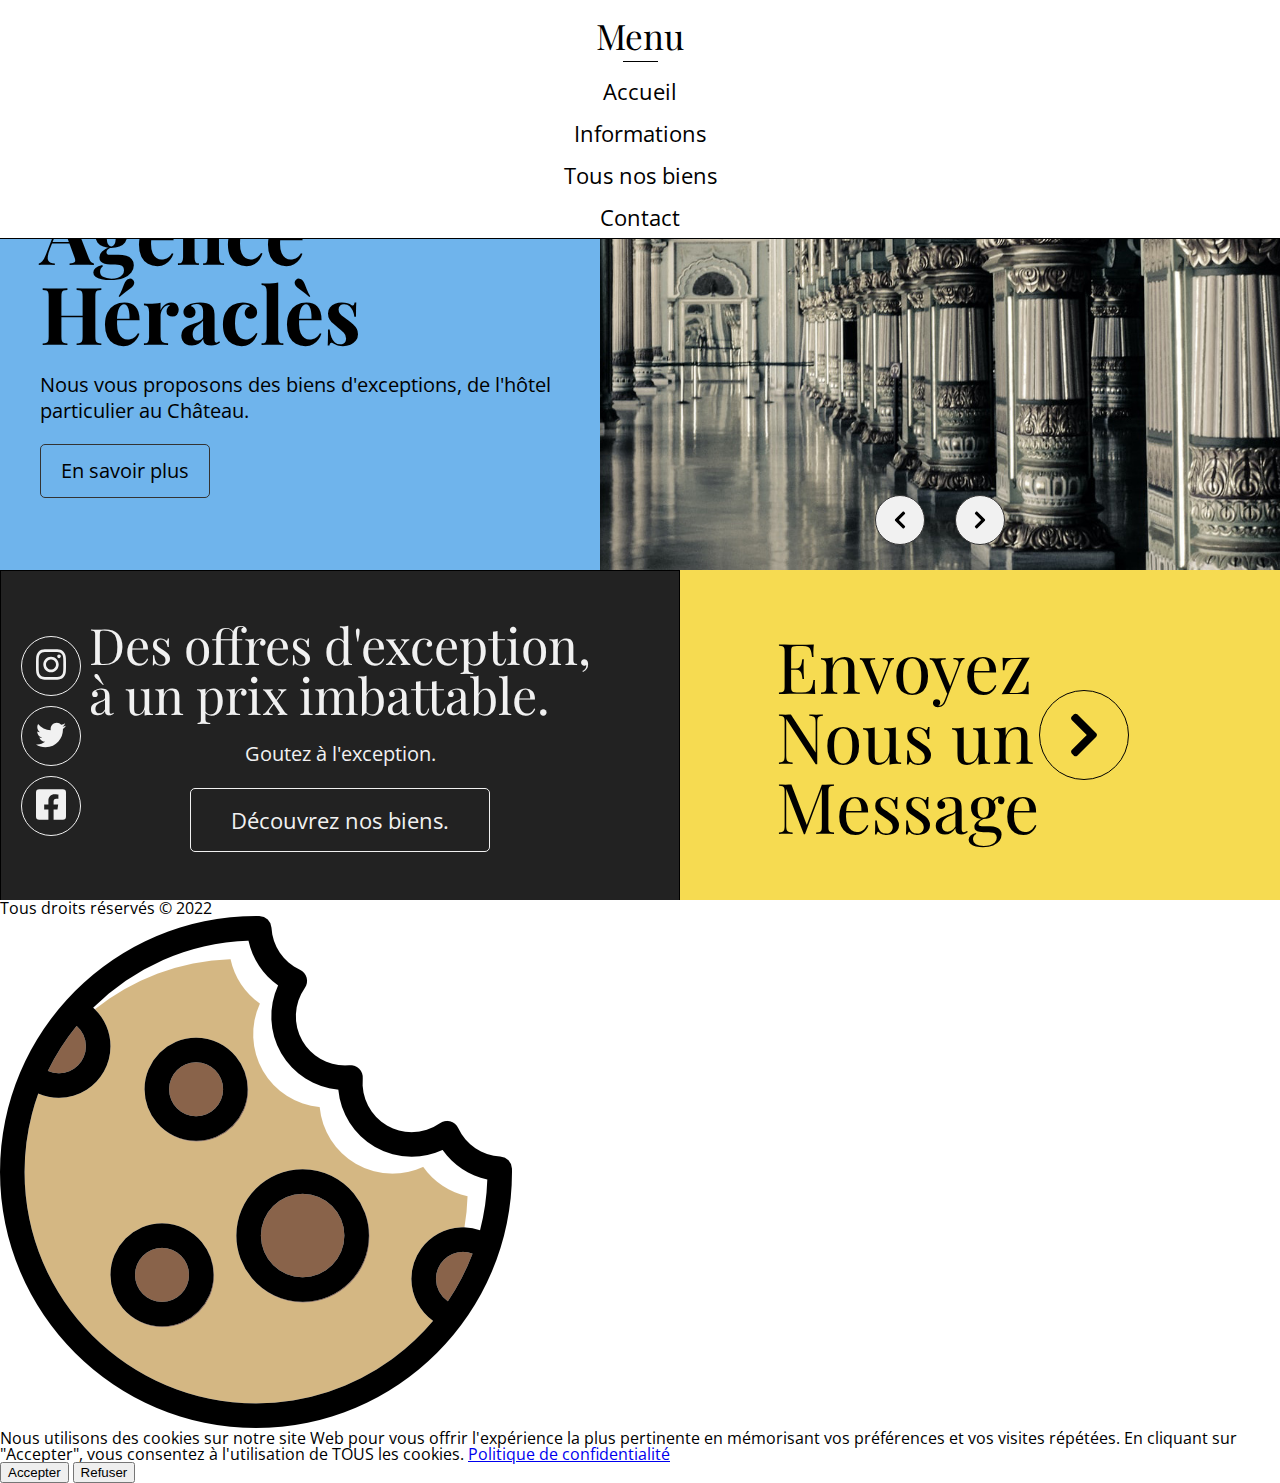
<file: index.html>
<!DOCTYPE html>
<html lang="fr">
    <head>
        <meta charset="UTF-8" />
        <meta name="viewport" content="width=device-width, initial-scale=1.0" />
        <link rel="stylesheet" href="./css/reset.css" />
        <link rel="stylesheet" href="./css/style.css" />
        <script src="./js/app.js" defer></script>
        <title>Mon site immo</title>
        <link
            href="https://fonts.googleapis.com/css2?family=Open+Sans&family=Playfair+Display&display=swap"
            rel="stylesheet"
        />
    </head>
    <body>
        <!-- grid -->
        <div class="grille-accueil">
            <!-- navbar -->
            <nav class="menu">
                <h2 class="title-menu">Menu</h2>
                <ul class="list-menu">
                    <li class="item-nav"><a href="#">Accueil</a></li>
                    <li class="item-nav">
                        <a href="./pages/informations.html">Informations</a>
                    </li>
                    <li class="item-nav">
                        <a href="./pages/portfolio.html">Tous nos biens</a>
                    </li>
                    <li class="item-nav">
                        <a href="./pages/contact.html">Contact</a>
                    </li>
                </ul>
            </nav>
            <!-- presentation -->
            <div class="presentation">
                <img src="./ressources/logo-grec.svg" alt="temple grec" />
                <h1>Agence Héraclès</h1>
                <p>
                    Nous vous proposons des biens d'exceptions, de l'hôtel
                    particulier au Château.
                </p>
                <a href="./pages/informations.html">En savoir plus</a>
            </div>
            <!-- slider -->
            <div class="slider">
                <div class="container-slides">
                    <img src="./img/img1Slide.jpg" class="active" />
                    <img src="./img/img2Slide.jpg" />
                    <img src="./img/img3Slide.jpg" />
                </div>
                <div class="cont-btn">
                    <div class="btn-nav left">
                        <img
                            src="./ressources/chevron-gauche.svg"
                            alt="chevron gauche"
                        />
                    </div>
                    <div class="btn-nav right">
                        <img
                            src="./ressources/chevron-droit.svg"
                            alt="chevron droit"
                        />
                    </div>
                </div>
            </div>
            <!-- choix -->
            <div class="choix">
                <h2 class="choice-title">
                    Des offres d'exception,<br />
                    à un prix imbattable.
                </h2>
                <p>Goutez à l'exception.</p>
                <a href="./pages/portfolio.html" class="go-galery"
                    >Découvrez nos biens.</a
                >

                <div class="cont-medias">
                    <div class="media">
                        <a href="#">
                            <img src="./ressources/instagram.svg" />
                        </a>
                    </div>
                    <div class="media">
                        <a href="#">
                            <img src="./ressources/twitter.svg" />
                        </a>
                    </div>
                    <div class="media">
                        <a href="#">
                            <img src="./ressources/facebook.svg" />
                        </a>
                    </div>
                </div>
            </div>
            <!-- contact -->
            <div class="contact">
                <h3>Envoyez<br />Nous un<br />Message</h3>
                <a href="./pages/contact.html" class="go-contact">
                    <img
                        src="./ressources/chevron-droit.svg"
                        alt="chevron droit"
                    />
                </a>
            </div>
        </div>
        <!-- footer -->
        <footer>Tous droits réservés &copy 2022</footer>
        <!---------------- Cookie Banner -------------->
        <div id="cookieModal">
            <div id="cookieContent">
                <img src="./ressources/cookie.png" alt="icone cookie" />
                <p>
                    <span>
                        Nous utilisons des cookies sur notre site Web pour vous
                        offrir l'expérience la plus pertinente en mémorisant vos
                        préférences et vos visites répétées. En cliquant sur
                        "Accepter", vous consentez à l'utilisation de TOUS les
                        cookies.
                    </span>

                    <a href="https://google.fr" class="my-4"
                        >Politique de confidentialité</a
                    >
                </p>
                <!-- div buttons -->
                <div class="btns">
                    <button type="button" id="acceptCookie">Accepter</button>
                    <button type="button" id="refusedCookie">Refuser</button>
                </div>
            </div>
        </div>
    </body>
</html>
</file>
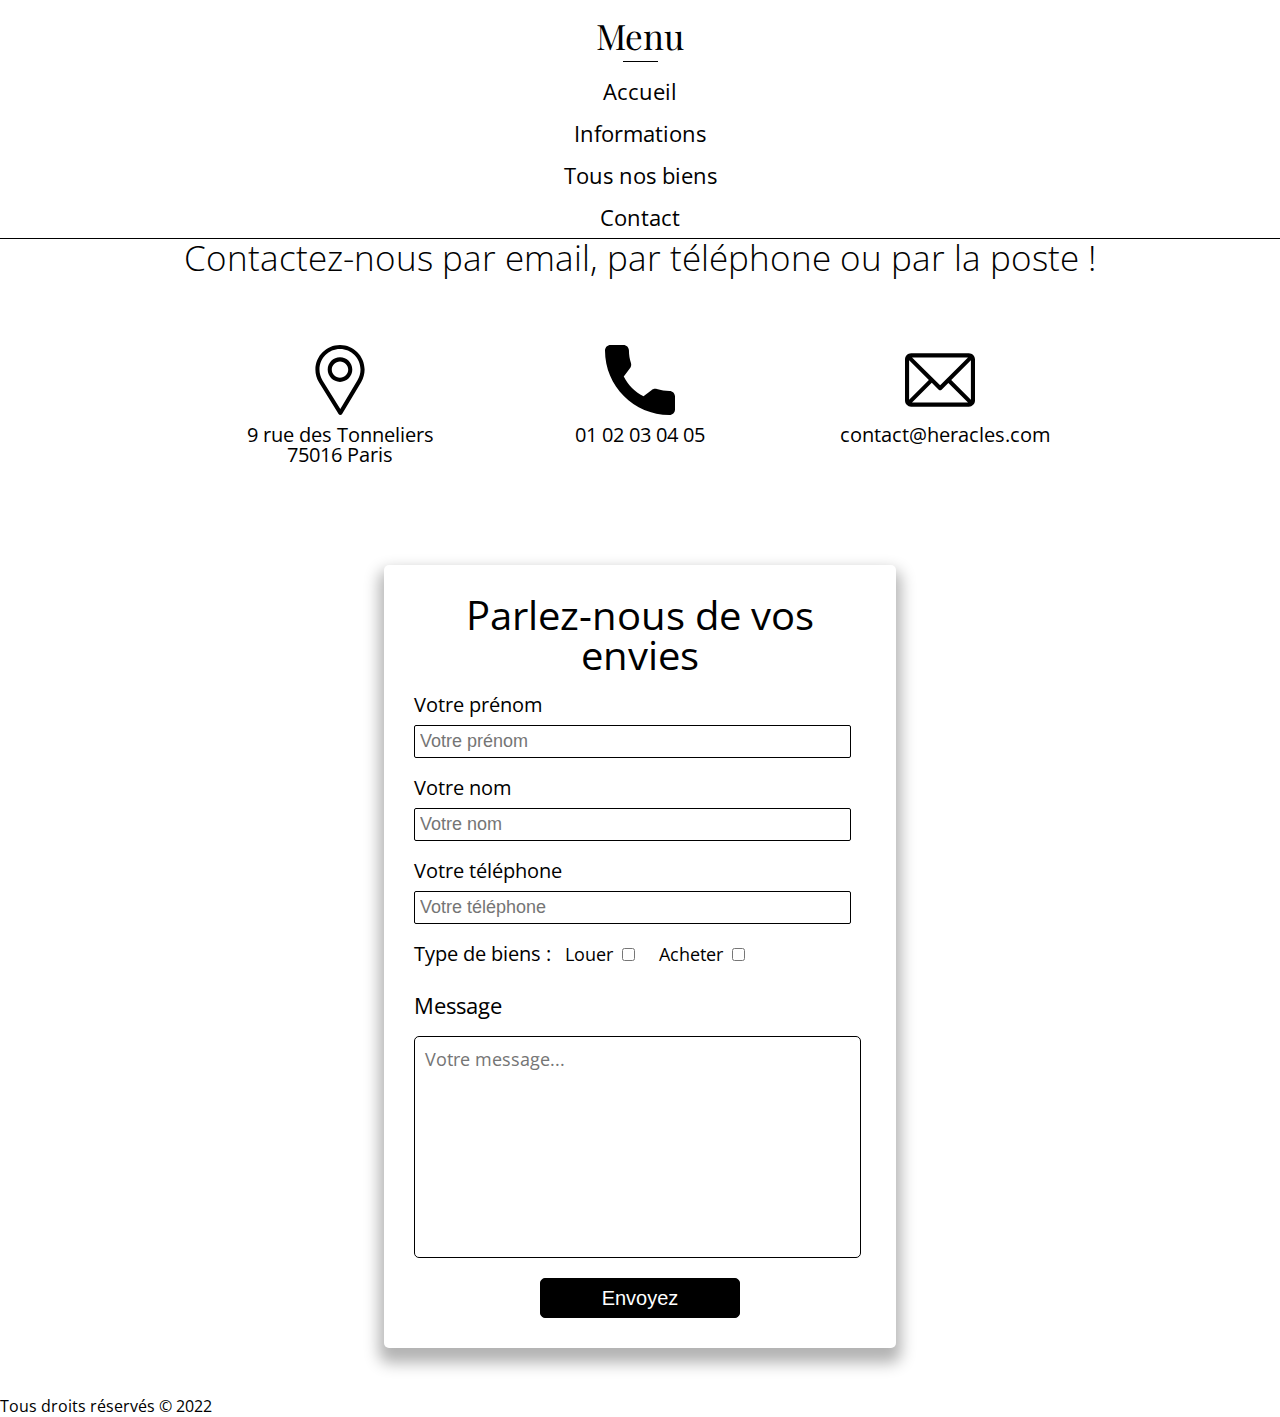
<file: pages/contact.html>
<!DOCTYPE html>
<html lang="fr">
    <head>
        <meta charset="UTF-8" />
        <meta name="viewport" content="width=device-width, initial-scale=1.0" />
        <link rel="stylesheet" href="../css/reset.css" />
        <link rel="stylesheet" href="../css/style.css" />
        <link rel="stylesheet" href="../css/contact.css" />
        <title>Contact</title>
        <link
            href="https://fonts.googleapis.com/css2?family=Open+Sans&family=Playfair+Display&display=swap"
            rel="stylesheet"
        />
    </head>
    <body>
        <!-- navbar -->
        <nav class="menu">
            <h2 class="title-menu">Menu</h2>
            <ul class="list-menu">
                <li class="item-nav">
                    <a href="../index.html">Accueil</a>
                </li>
                <li class="item-nav">
                    <a href="./pages/informations.html">Informations</a>
                </li>
                <li class="item-nav">
                    <a href="./pages/portfolio.html">Tous nos biens</a>
                </li>
                <li class="item-nav">
                    <a href="./pages/contact.html">Contact</a>
                </li>
            </ul>
        </nav>
        <!-- contact -->
        <h1 class="title-contact">Entrons en contact</h1>
        <p class="sub-title-contact">
            Contactez-nous par email, par téléphone ou par la poste !
        </p>
        <div class="three-contacts">
            <div class="box">
                <img src="../ressources/placeholder.svg" alt="" />
                <span>9 rue des Tonneliers 75016 Paris</span>
            </div>
            <div class="box">
                <img src="../ressources/phone-call.svg" alt="" />
                <span>01 02 03 04 05</span>
            </div>
            <div class="box">
                <img src="../ressources/email.svg" alt="" />
                <span>contact@heracles.com</span>
            </div>
        </div>
        <!-- formulaire -->
        <form>
            <h2>Parlez-nous de vos envies</h2>
            <!-- input prenom -->
            <label for="prenom" class="label-input">Votre prénom</label>
            <input
                type="text"
                name="prenom"
                id="prenom"
                placeholder="Votre prénom"
            />
            <!-- input nom -->
            <label for="nom" class="label-input">Votre nom</label>
            <input type="text" name="nom" id="nom" placeholder="Votre nom" />
            <!-- input tel -->
            <label for="tel" class="label-input">Votre téléphone</label>
            <input
                type="number"
                name="tel"
                id="tel"
                placeholder="Votre téléphone"
            />
            <!-- checkbox -->
            <p class="title-check">Type de biens :</p>
            <div class="groupe-check">
                <label for="louer" class="labels-check">Louer</label>
                <input type="checkbox" name="louer" id="louer" />
            </div>
            <div class="groupe-check">
                <label for="acheter" class="labels-check">Acheter</label>
                <input type="checkbox" name="acheter" id="acheter" />
            </div>
            <!-- textarea -->
            <label for="txt">Message</label>
            <textarea
                name="txt"
                id="txt"
                cols="30"
                rows="10"
                placeholder="Votre message..."
            ></textarea>
            <!-- btn -->
            <button type="submit">Envoyez</button>
        </form>
        <!-- footer -->
        <footer>Tous droits réservés &copy 2022</footer>
    </body>
</html>
</file>
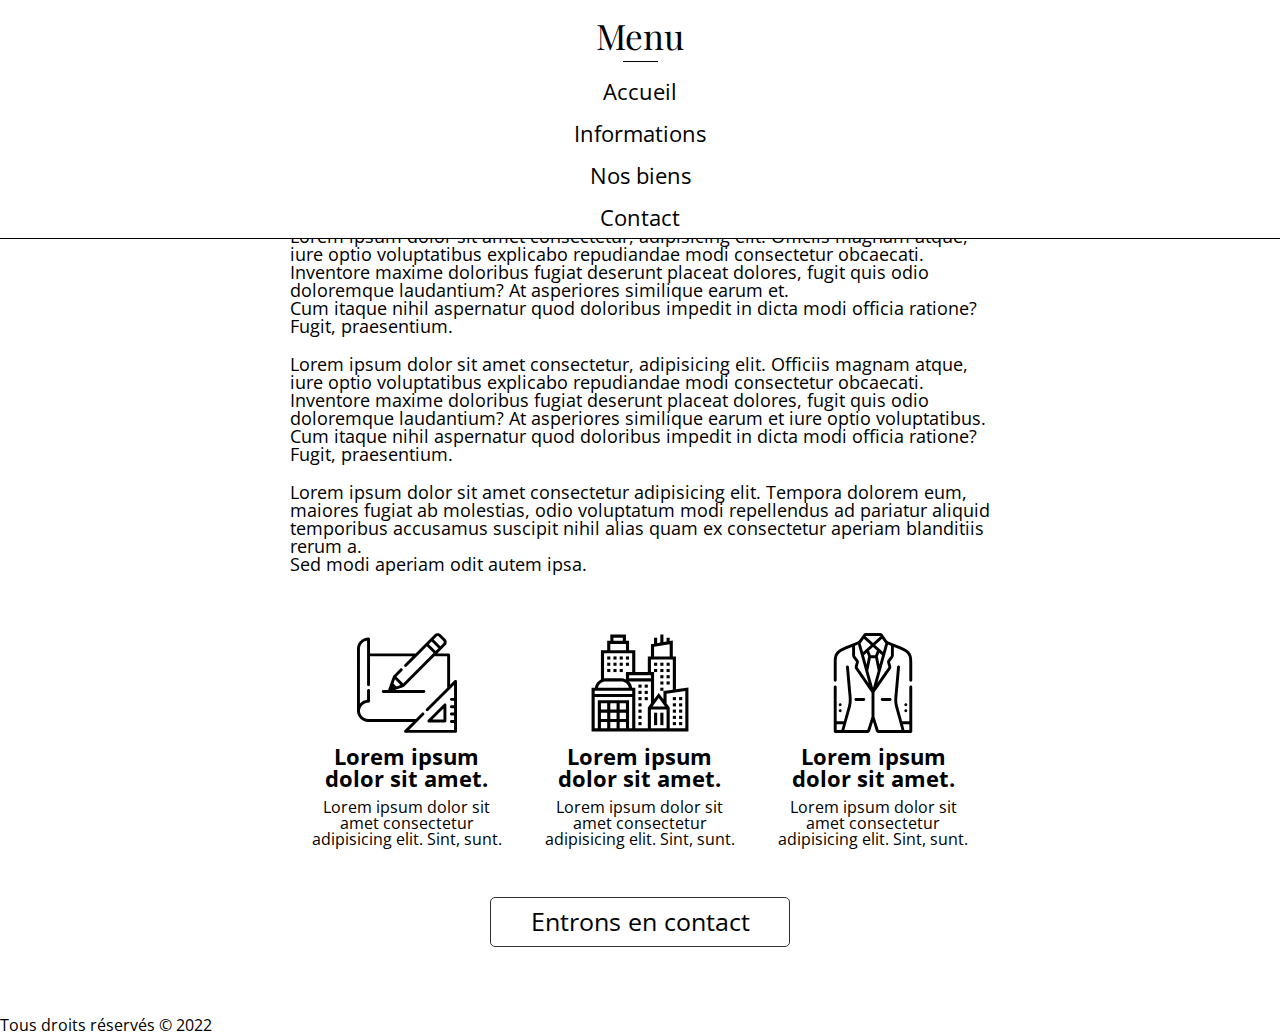
<file: pages/informations.html>
<!DOCTYPE html>
<html lang="fr">
    <head>
        <meta charset="UTF-8" />
        <meta http-equiv="X-UA-Compatible" content="IE=edge" />
        <meta name="viewport" content="width=device-width, initial-scale=1.0" />
        <link rel="preconnect" href="https://fonts.googleapis.com" />
        <link rel="preconnect" href="https://fonts.gstatic.com" crossorigin />
        <link
            href="https://fonts.googleapis.com/css2?family=Open+Sans:wght@400;500;600;700;800&family=Playfair+Display:wght@400;500;600;700;800&display=swap"
            rel="stylesheet"
        />
        <link rel="stylesheet" href="../css/reset.css" />
        <link rel="stylesheet" href="../css/style.css" />
        <link rel="stylesheet" href="../css/informations.css" />
        <script src="../js/app.js" defer></script>
        <title>Informations</title>
    </head>
    <body>
        <!-- navbar -->
        <nav class="menu">
            <h2 class="title-menu">Menu</h2>
            <ul class="list-menu">
                <li class="item-nav">
                    <a href="../index.html">Accueil</a>
                </li>
                <li class="item-nav">
                    <a href="#">Informations</a>
                </li>
                <li class="item-nav">
                    <a href="/portfolio.html">Nos biens</a>
                </li>
                <li class="item-nav">
                    <a href="../pages/contact.html">Contact</a>
                </li>
            </ul>
        </nav>
        <!-- section informations -->
        <section class="container">
            <h1>Voici ce que nous proposons.</h1>
            <hr />
            <p class="txt-info">
                Lorem ipsum dolor sit amet consectetur, adipisicing elit.
                Officiis magnam atque, iure optio voluptatibus explicabo
                repudiandae modi consectetur obcaecati. <br />
                Inventore maxime doloribus fugiat deserunt placeat dolores,
                fugit quis odio doloremque laudantium? At asperiores similique
                earum et. <br />
                Cum itaque nihil aspernatur quod doloribus impedit in dicta modi
                officia ratione? Fugit, praesentium.
            </p>
            <p class="txt-info">
                Lorem ipsum dolor sit amet consectetur, adipisicing elit.
                Officiis magnam atque, iure optio voluptatibus explicabo
                repudiandae modi consectetur obcaecati. <br> Inventore maxime
                doloribus fugiat deserunt placeat dolores, fugit quis odio
                doloremque laudantium? At asperiores similique earum et iure
                optio voluptatibus. <br> Cum itaque nihil aspernatur quod doloribus
                impedit in dicta modi officia ratione? Fugit, praesentium.
            </p>
            <p class="txt-info">
                Lorem ipsum dolor sit amet consectetur adipisicing elit. Tempora
                dolorem eum, maiores fugiat ab molestias, odio voluptatum modi
                repellendus ad pariatur aliquid temporibus accusamus suscipit
                nihil alias quam ex consectetur aperiam blanditiis rerum a. <br> Sed
                modi aperiam odit autem ipsa.
            </p>
            <div class="trois-items">
                <div class="item item1">
                    <img src="../ressources/sketch.svg" />
                    <h3>Lorem ipsum dolor sit amet.</h3>
                    <p>
                        Lorem ipsum dolor sit amet consectetur adipisicing elit.
                        Sint, sunt.
                    </p>
                </div>
                <div class="item item2">
                    <img src="../ressources/buildings.svg" />
                    <h3>Lorem ipsum dolor sit amet.</h3>
                    <p>
                        Lorem ipsum dolor sit amet consectetur adipisicing elit.
                        Sint, sunt.
                    </p>
                </div>
                <div class="item item3">
                    <img src="../ressources/suit.svg" />
                    <h3>Lorem ipsum dolor sit amet.</h3>
                    <p>
                        Lorem ipsum dolor sit amet consectetur adipisicing elit.
                        Sint, sunt.
                    </p>
                </div>
            </div>
            <a href="../pages/contact.html" class="btn-contact"
                >Entrons en contact</a
            >
        </section>
        <footer>Tous droits réservés &copy 2022</footer>
    </body>
</html>
</file>
<file: css/style.css>
/* font-family: 'Playfair Display', serif; */
/* font-family: "Open Sans", sans-serif; */
body {
    font-family: "Open Sans", sans-serif;
    height: 100vh;
}
/* settings grid */
.grille-accueil {
    width: 100%;
    height: 100%;
    display: grid;
    grid-template: 70px 500px minmax(300px, 1fr) / 600px 1fr 600px;
}
/* /// settings menu \\\ */
.menu {
    grid-area: 1 / 1 / 2 / -1;
    width: 100%;
    height: 70px;
}
.title-menu {
    font-family: "Playfair Display", serif;
    background-color: #fff;
    display: flex;
    justify-content: center;
    align-items: center;
    font-size: 35px;
    height: 70px;
    position: relative;
    z-index: 200;
    border-bottom: 1px solid #000;
}
.menu:hover > .title-menu {
    border-bottom: none;
}
.title-menu::after {
    content: "";
    display: block;
    position: absolute;
    width: 35px;
    height: 1px;
    background-color: #000;
    top: 61px;
}
.list-menu {
    background-color: #fff;
    position: relative;
    z-index: 100;
    top: -200px;
    display: flex;
    justify-content: center;
    align-items: center;
    flex-direction: column;
    list-style-type: none;
    border-bottom: 1px solid #000;
}
.title-menu:hover + .list-menu {
    transition: top 0.3s ease-in-out;
    top: 0;
}
.list-menu:hover {
    top: 0;
}
.list-menu li {
    margin: 10px 0;
}
.list-menu a {
    text-decoration: none;
    font-size: 22px;
    color: #000;
    position: relative;
}
.list-menu a::after {
    content: "";
    display: block;
    position: absolute;
    bottom: -2px;
    width: 100%;
    height: 1px;
    background-color: #000;
    transform: scale(0);
    transition: transform 0.2s ease-in-out;
}
.list-menu a:hover::after {
    transform: scale(1);
}

/* /// settings presentation \\\ */
.presentation {
    grid-area: 2 / 1 / 3 / 2;
    background-color: #6fb4ec;
    padding: 40px;
}
.presentation img {
    width: 80px;
}
.presentation h1 {
    font-size: 80px;
    font-family: "Playfair Display", serif;
    font-weight: 700;
}
.presentation p {
    font-size: 20px;
    margin-top: 20px;
    line-height: 1.3;
}
.presentation a {
    padding: 15px;
    text-decoration: none;
    color: #000;
    border: 1px solid #333;
    border-radius: 5px;
    font-size: 20px;
    margin-top: 20px;
    line-height: 1.1;
    display: block;
    width: 170px;
    cursor: pointer;
    text-align: center;
}

/* /// settings slider \\\ */
.slider {
    grid-area: 2 / 2 / 3 / -1;
    position: relative;
}
.container-slides {
    width: 100%;
    height: 100%;
    margin: 0 auto;
    position: relative;
}
.container-slides img {
    position: absolute;
    top: 0;
    opacity: 0;
    width: 100%;
    height: 500px;
    object-fit: cover;
    display: block;
    transition: opacity 0.6s ease-in-out;
}
img.active {
    opacity: 1;
}
/* setting btn */
.cont-btn {
    position: absolute;
    top: 85%;
    width: 100%;
    height: auto;
    display: flex;
    justify-content: center;
}
.btn-nav {
    display: flex;
    justify-content: center;
    align-items: center;
    font-size: 50px;
    margin: 0 15px;
    cursor: pointer;
    border-radius: 50%;
    width: 50px;
    height: 50px;
    color: #333;
    background-color: #f1f1f1;
    border: 1px solid #333;
}
.btn-nav img {
    width: 20px;
    height: 20px;
}

/* /// settings choix \\\ */
.choix {
    grid-area: 3 / 1 / 4 / 3;
    background-color: #222;
    color: #f1f1f1;
    border: 1px solid #000;
    border-bottom: none;
    display: flex;
    flex-direction: column;
    justify-content: center;
    align-items: center;
    position: relative;
}
.choice-title {
    font-size: 50px;
    margin-bottom: 20px;
    font-family: "Playfair Display", serif;
}
.choix p {
    font-size: 20px;
    line-height: 1.4;
}
.go-galery {
    font-size: 22px;
    display: block;
    margin: 20px auto 0;
    width: 300px;
    padding: 20px;
    text-decoration: none;
    border: 1px solid #f1f1f1;
    text-align: center;
    border-radius: 5px;
    cursor: pointer;
    color: #f1f1f1;
    transition: all 0.2s ease-in-out;
}
.go-galery:hover {
    transition: all 0.2s ease-in-out;
    background-color: #f1f1f1;
    color: #222;
}
.cont-medias {
    position: absolute;
    left: 3%;
    top: 50%;
    transform: translateY(-50%);
}
.media {
    margin: 10px 0;
    width: 60px;
    height: 60px;
    border: 1px solid #f1f1f1;
    border-radius: 50%;
    display: flex;
    justify-content: center;
    align-items: center;
}
.media img {
    width: 30px;
}
/* /// settings contact \\\ */
.contact {
    grid-area: 3 / 3 / 4 / 4;
    background-color: #f6db51;
    color: #000;
    position: relative;
    display: flex;
    justify-content: center;
    align-items: center;
    
}
.contact h3 {
    font-family: "Playfair Display", serif;
    font-size: 70px;
    padding-left: 50px;
}
.contact a img{
    width: 50px;
    height: 50px;
}
.go-contact{
    flex-shrink: 0;
    margin-right: 105px;
    width: 90px;
    height: 90px;
    border: 1px solid #000;
    border-radius: 50%;
    display: flex;
    justify-content: center;
    align-items: center;
    transition: transform 0.2s ease-in-out;
}
.go-contact:hover{
    transform: scale(1.2);
    transition: transform 0.2s ease-in-out;
}
/* --------------- */
</file>
<file: css/contact.css>
body {
    background-color: #fff;
    display: flex;
    flex-direction: column;
}
.title-contact {
    font-family: Playfair Display, serif;
    font-size: 60px;
    color: #000;
    margin: 50px auto;
}
.sub-title-contact {
    font-weight: lighter;
    font-size: 35px;
    margin: 10px auto 70px;
    color: #000;
}
.three-contacts {
    width: 800px;
    margin: 0 auto;
    display: flex;
    justify-content: space-between;
}
.box {
    width: 200px;
    text-align: center;
}
.box span {
    font-size: 20px;
}
.box img {
    display: block;
    margin: 0 auto 10px;
    width: 70px;
}
/* formulaire */
form {
    width: 40%;
    margin: 100px auto 50px;
    padding: 20px;
    border-radius: 5px;
    box-shadow: 0 10px 15px 5px rgba(0, 0, 0, 0.3);
}
form h2 {
    text-align: center;
    font-size: 40px;
    margin: 10px 0 20px;
}
.label-input {
    display: block;
    font-size: 20px;
    margin: 10px 0 10px 10px;
}
.label-input:nth-child(1) {
    margin-top: 20px;
}
input[type="text"],
input[type="number"] {
    display: block;
    width: 90%;
    margin: 10px 10px 20px;
    padding: 5px;
    border-radius: 2px;
    font-size: 18px;
    border: 1px solid #000;
}
.title-check {
    display: inline;
    font-size: 20px;
    padding: 0 10px;
}
.groupe-check {
    display: inline;
}
.labels-check {
    font-size: 18px;
}
input[type="checkbox"] {
    display: inline;
    border: none;
    border-radius: 2px;
    margin-right: 20px;
    margin-left: 5px;
}
label[for="txt"] {
    font-size: 22px;
    display: block;
    text-align: left;
    margin: 30px 10px 20px;
}
textarea {
    font-size: 18px;
    font-family: "Open Sans", sans-serif;
    display: block;
    width: 90%;
    height: 200px;
    resize: none;
    margin: 10px 10px 20px;
    padding: 10px;
    border: 1px solid #000;
    border-radius: 5px;
}
form button {
    display: block;
    margin: 10px auto 10px;
    width: 200px;
    height: 40px;
    font-size: 20px;
    color: #fff;
    background-color: #000;
    border: none;
    border-radius: 5px;
    border: 1px solid #000;
    transition: all 0.2s ease-in-out;
}
form button:hover {
    transform: scale(1.05);
    color: #000;
    background-color: #fff;
    transition: all 0.2s ease-in-out;
}
/* responsive */
@media screen and (max-width: 800px) {
    .title-contact {
        font-size: 50px;
        text-align: center;
        margin: 30px auto 20px;
        padding: 0 15px;
    }
    .sub-title-contact {
        font-size: 25px;
        margin: 10px auto 40px;
        padding: 0 15px;
    }
    .title-check {
        font-size: 20px;
        margin: 0px auto 20px;
    }
    .three-contacts {
        width: 50%;
        flex-direction: column;
        justify-content: center;
        align-items: center;
    }
    .box {
        margin: 20px auto;
    }
    .box img {
        width: 50px;
    }
    form {
        width: 90%;
        margin: 60px auto 50px;
    }
    form h2 {
        font-size: 30px;
    }
    .groupe-check {
        display: block;
        font-size: 20px;
        margin: 10px 0 10px 10px;
    }
}
</file>
<file: css/informations.css>
/* font-family: 'Playfair Display', serif; */
/* font-family: "Open Sans", sans-serif; */
.container {
    width: 700px;
    margin: 0 auto;
}
h1 {
    font-family: "Playfair Display", serif;
    font-size: 50px;
    margin: 50px 0 30px;
}
hr {
    width: 200px;
    background-color: #000;
    margin: 15px auto;
    border: none;
    height: 2px;
}
.txt-info {
    padding: 10px 0;
    font-size: 18px;
}
.trois-items {
    margin: 50px 0;
    display: flex;
    justify-content: center;
    align-items: center;
}
.trois-items img {
    width: 100px;
}
.item {
    margin: 0 20px;
    text-align: center;
}
.item h3 {
    font-size: 22px;
    font-weight: bold;
    margin: 10px 0;
}
.btn-contact {
    display: block;
    text-align: center;
    text-decoration: none;
    color: #000;
    font-size: 25px;
    width: 300px;
    border: 1px solid #333;
    border-radius: 5px;
    padding: 10px;
    margin: 20px auto 70px;
    line-height: 1.1;
    cursor: pointer;
    transition: all 0.2s ease-in-out;
}
.btn-contact:hover {
    transition: all 0.2s ease-in-out;
    background-color: #000;
    color: #fff;
}
/* responsive */
@media screen and (max-width: 700px) {
    h1 {
        margin: 30px 0 30px;
        font-size: 40px;
        text-align: center;
    }
    .container {
        width: 100%;
        padding: 0 20px;
    }
    .txt-info {
        font-size: 17px;
    }
    .trois-items {
        margin: 30px 0;
        flex-direction: column;
    }
    .item {
        margin: 25px;
        text-align: center;
    }
    .btn-contact {
        font-size: 20px;
        width: 200px;
        padding: 5px;
        margin: 20px auto 50px;
    }
}
@media screen and (max-width: 450px) {
    h1 {
        font-size: 30px;
        text-align: center;
    }
    .txt-info {
        font-size: 16px;
    }
}
</file>
